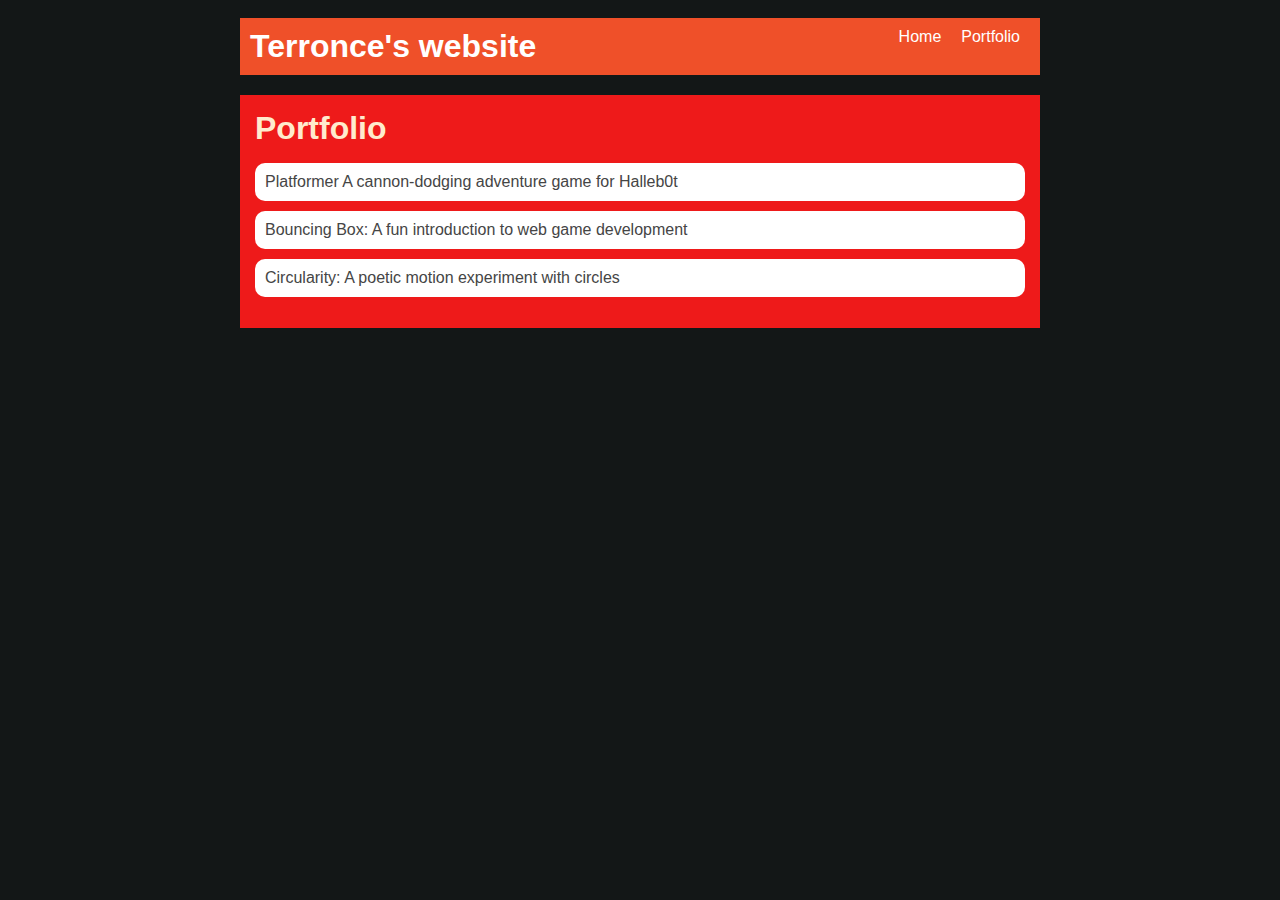
<file: portfolio.html>
<!DOCTYPE html>
<html>
  <head>
    <title>Terronce's website</title>
    <link rel="stylesheet" href="style.css" />
  </head>

  <body>
    <!-- All content goes here -->
    <div id="all-contents">
      <nav>
      <h1>Terronce's website</h1>
      
      <ul id="nav-ul">
        <li class="nav-li">
            <a href="index.html">Home</a>
        </li>
         <li class="nav-li">
        <a href="portfolio">Portfolio</a>
          </li> 
       </ul>
    </nav>
        <main>
      <div class ="content">
        <h1>Portfolio</h1>
        <ul id="portfolio">
            <li>
            <a href="fsd-projects/platformer/">Platformer A cannon-dodging adventure game for Halleb0t</a>
            </li>
            <li>
             <a href="fsd-projects/bouncing-box/">Bouncing Box: A fun introduction to web game development</a>
             </li>
            <li>
              <a href="fsd-projects/circularity/">Circularity: A poetic motion experiment with circles</a>
              </li>

        </ul>
     </div>
    </main>
    </div>
  </body>
</html>
</file>
<file: style.css>
body {
    background: rgb(19, 23, 23);
    color: rgb(45, 45, 45);
    padding: 10px;
    font-family: Arial, sans-serif;
}

#all-contents {
    max-width: 800px;
    margin: auto;
}

/* navigation menu */
nav {
    background: rgb(239, 80, 41);
    margin: 0 auto;
    display: flex;
    padding: 10px;
}

h1 {
    display: flex;
    align-items: center;
    color: white;
    flex: 1;
    margin: 0;
}

#nav-ul {
    list-style-type: none;
    margin: 0;
    padding: 0;
    display: flex;
}

.nav-li {
    display: inline-block;
    padding: 0 10px;
}

a {
    text-decoration: none;
    color: #fff;
}

/* main container area beneath menu */
main {
    background: rgb(238, 26, 26);
    display: flex;
    margin-top: 20px;
}

.sidebar {
    margin-right: 25px;
    padding: 10px;
}

.sidebar-img {
    width: 200px;
}

.content {
    flex: 1;
    padding: 15px;
}

/* interests section styles */
#interests {
    border: 4px silver ridge;
    padding: 8px;
    margin-top: 20px;
}

h2, h3 {
    margin: 0px;
}
/* Portfolio styles*/
.content h1 {
  color:blanchedalmond;
}

#portfolio {
  list-style-type: none;
  padding-left: 0;
}

#portfolio li {
  background: #fff; 
  padding:  10px;
  border-radius: 10px;
  margin-bottom:  10px;
}

#portfolio li:hover {
  background: #eee;
}

#portfolio a {
  text-decoration: none;
  color:#454545
}
</file>
